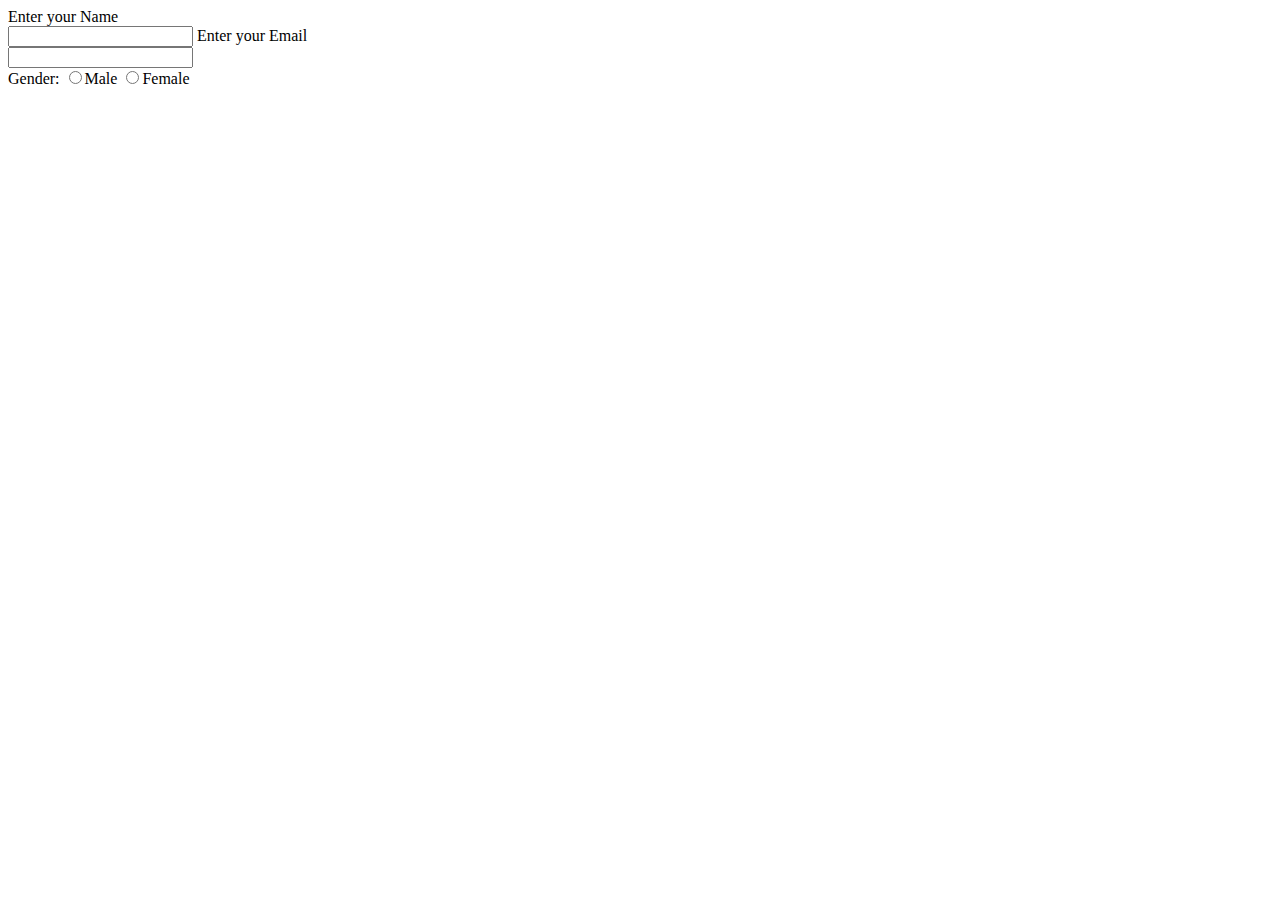
<file: sonia.html>
<!DOCTYPE html>
<html>
<head>
	<title></title>
</head>
<body>
	<form>
		Enter your Name<br>
		<input type="text" name="">
        Enter your Email <br>
        <input type="text" Email=""> <br>
        <label for="student"></label>
		<label for="gender">Gender: </label>  
     <input type="radio" id="gender" name="gender"   value="male"/>Male  
     <input type="radio" id="gender" name="gender" value="female"/>Female <br/>  

	</form>

</body>
</html>
</file>
